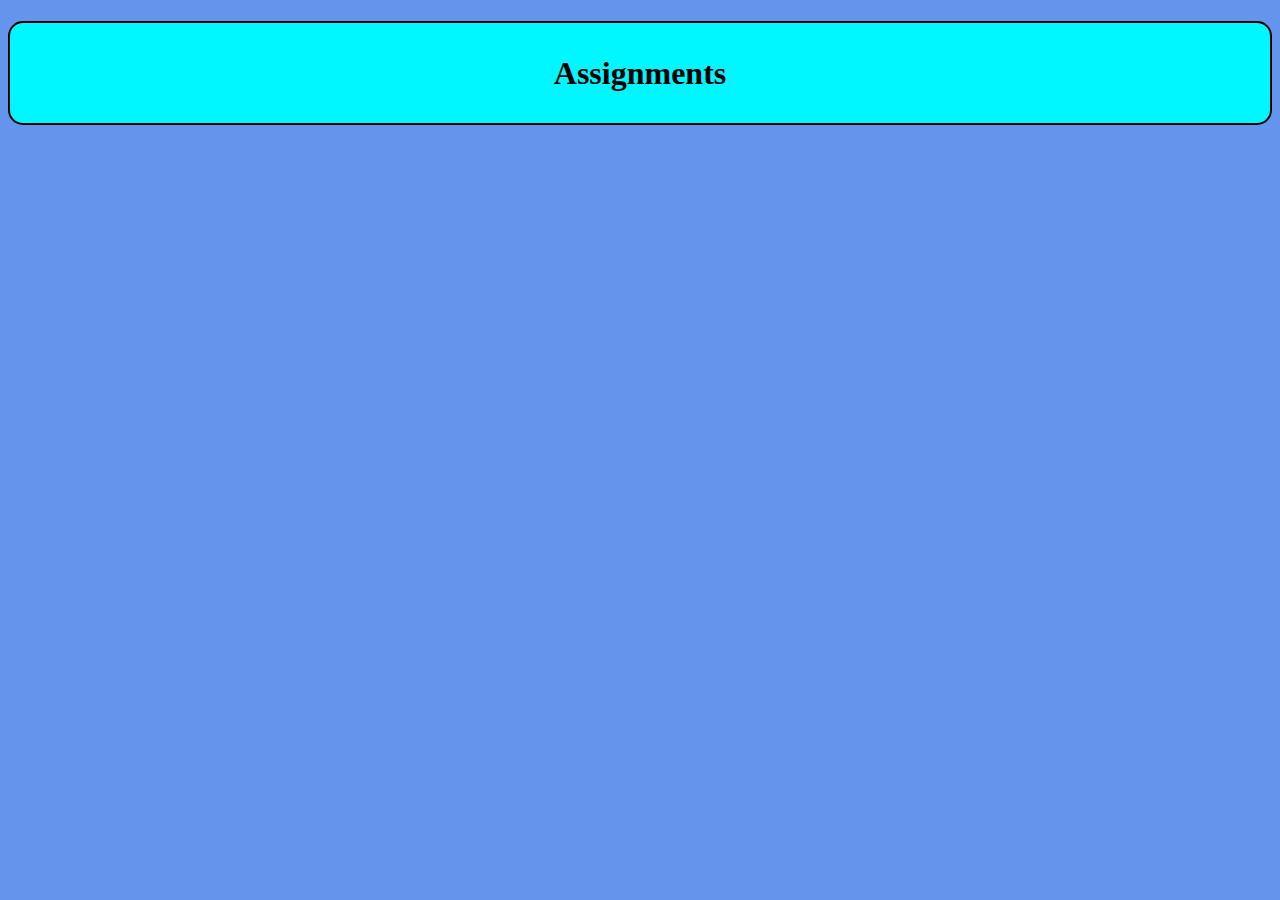
<file: assignments/index.html>
<!DOCTYPE html>
<html lang="en">
<head>
    <meta charset="UTF-8">
    <meta http-equiv="X-UA-Compatible" content="IE=edge">
    <meta name="viewport" content="width=device-width, initial-scale=1.0">
    <title>Assignment</title>
    <!-- <script src="assg1.js"></script> -->
    <!-- <script src="assg2.js"></script> -->
    <!-- <script src="Assg3.js"></script> -->
    <script src="assg4.js"></script>
    <style>
        h1{
            text-align: center;
            background-color: rgb(0, 247, 255);
            border-radius: 15px;
            line-height: 100px;
            border:2px solid black;

        }
        body{
            background-color: cornflowerblue;
        }
    </style>
</head>
<body>
   <h1> Assignments</h1>
</body>
</html>
</file>
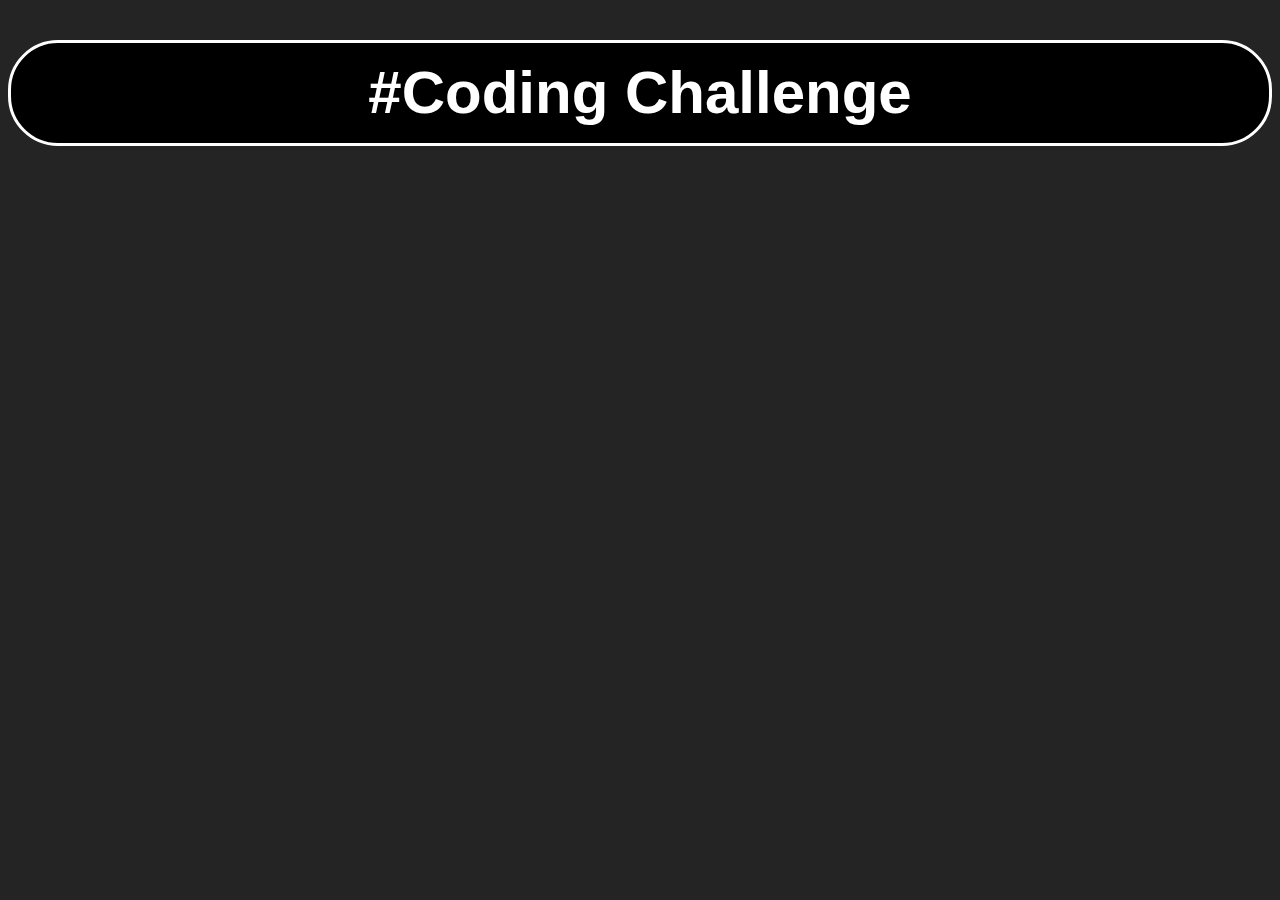
<file: coding_challanges/index.html>
<!DOCTYPE html>
<html lang="en">
<head>
    <meta charset="UTF-8">
    <meta http-equiv="X-UA-Compatible" content="IE=edge">
    <meta name="viewport" content="width=device-width, initial-scale=1.0">
    <link rel="stylesheet" href="style.css">
    <title>Coding challange</title>
    <!-- <script src="001.js"></script> -->
    <!-- <script src="002.js"></script> -->
    <!-- <script src="003.js"></script> -->
    <script src="004.js"></script>
</head>
<body>
    <h1>#Coding Challenge</h1>
</body>
</html>
</file>
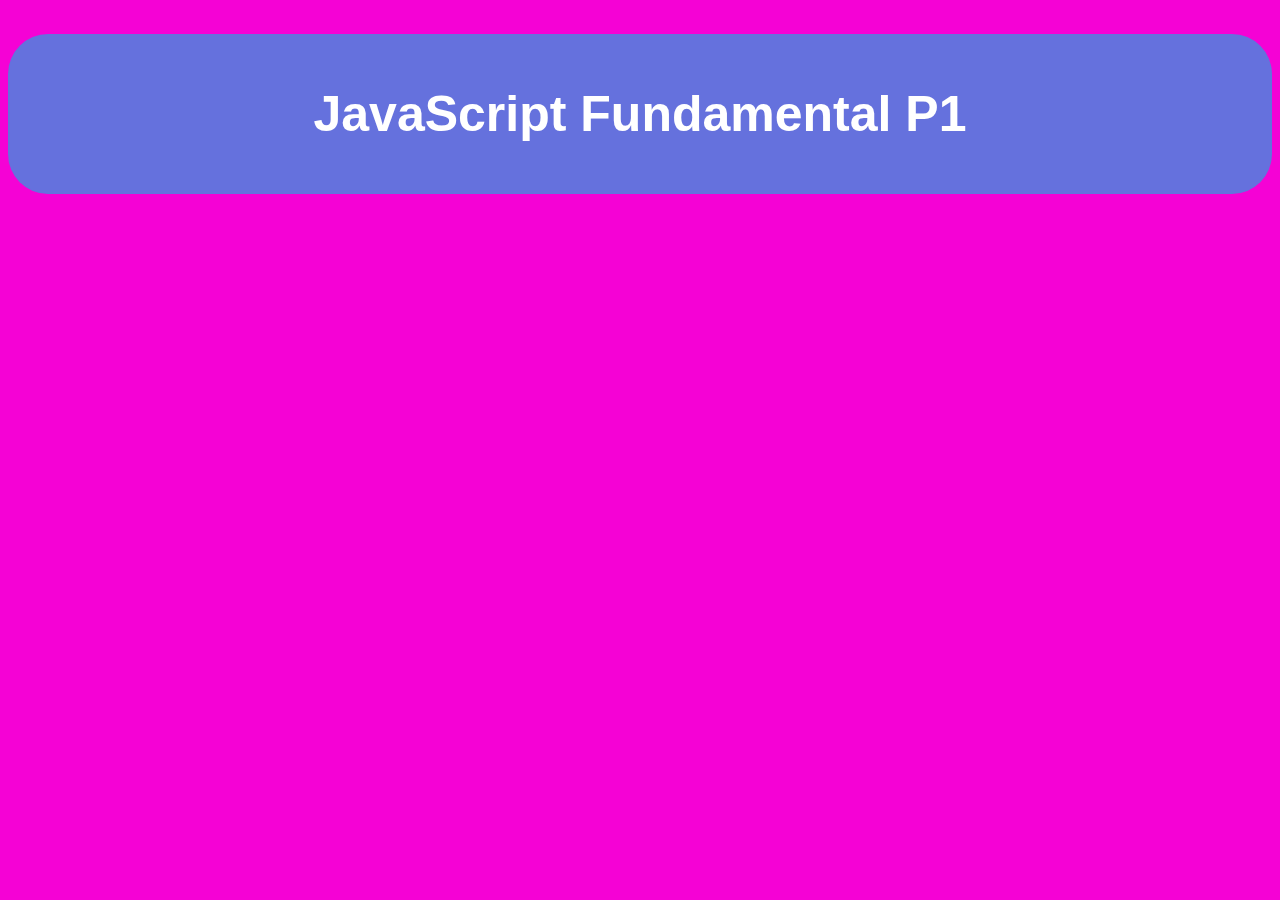
<file: module2/index.html>
<!DOCTYPE html>
<html lang="en">
<head>
    <meta charset="UTF-8">
    <meta http-equiv="X-UA-Compatible" content="IE=edge">
    <meta name="viewport" content="width=device-width, initial-scale=1.0">
    <title>Js Fundamental part1</title>
    <link rel="stylesheet" href="style.css">
    <!-- <script src="001.js"></script> -->
    <!-- <script src="002.js"></script> -->
    <!-- <script src="005.js"></script> -->
    <!-- <script src="009.js"></script> -->
    <!-- <script src="010.js"></script> -->
    <!-- <script src="011.js"></script> -->
    <!-- <script src="012.js"></script> -->
    <!-- <script src="013.js"></script> -->
    <!-- <script src="014.js"></script> -->
    <!-- <script src="015.js"></script> -->
    <!-- <script src="016.js"></script> -->
    <!-- <script src="017.js"></script> -->
    <!-- <script src="018,019.js"></script> -->
    <!-- <script src="020.js"></script> -->
    <!-- <script src="021.js"></script> -->
    <!-- <script src="022.js"></script> -->
    <!-- <script src="023.js"></script> -->
    <script src="024.js"></script>
</head>
<body>
    <h1>JavaScript Fundamental P1</h1>
    
</body>
</html>
</file>
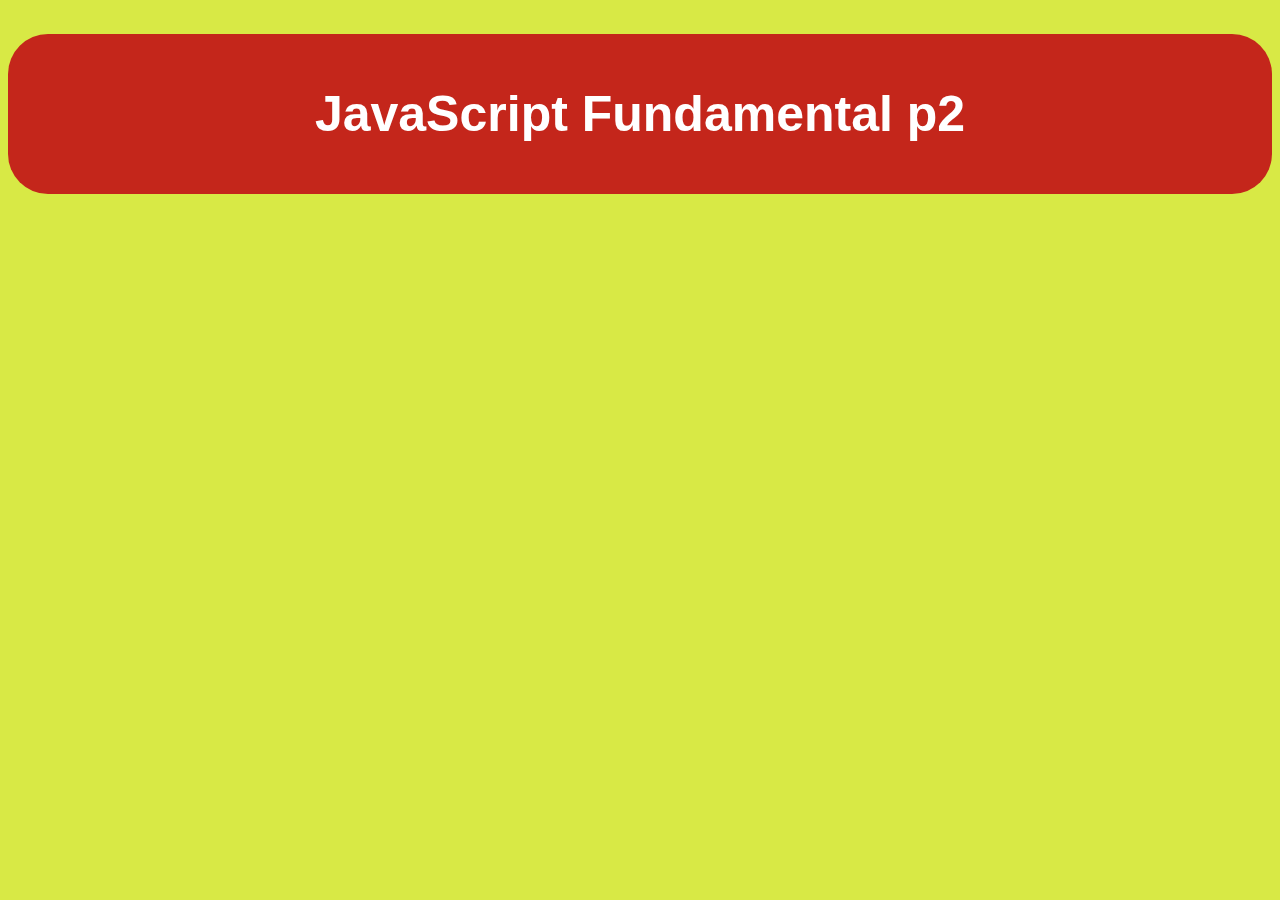
<file: module3/index.html>
<!DOCTYPE html>
<html lang="en">
    <head>
        <meta charset="UTF-8">
        <meta http-equiv="X-UA-Compatible" content="IE=edge">
        <meta name="viewport" content="width=device-width, initial-scale=1.0">
        <title>module 3</title>
        <link rel="stylesheet" href="style.css">
        <!-- <script src="001.js"></script> -->
        <!-- <script src="002.js"></script> -->
        <!-- <script src="003.js"></script> -->
        <!-- <script src="004.js"></script> -->
        <!-- <script src="005.js"></script> -->
        <!-- <script src="006.js"></script> -->
        <!-- <script src="007.js"></script> -->
        <!-- <script src="008.js"></script> -->
        <!-- <script src="009.js"></script> -->
        <!-- <script src="010.js"></script> -->
        <!-- <script src="011.js"></script> -->
        <!-- <script src="012.js"></script> -->
        <!-- <script src="013.js"></script> -->
        <!-- <script src="014.js"></script> -->
        <!-- <script src="015.js"></script> -->
        <!-- <script src="016.js"></script> -->
        <!-- <script src="017.js"></script> -->
        <!-- <script src="018.js"></script> -->
        <!-- <script src="019.js"></script> -->
        <script src="020.js"> </script>
    </head>
        <body>
        <h1>JavaScript Fundamental p2</h1>
    </body>
</html>
</file>
<file: coding_challanges/style.css>
body{
    background-color: rgba(19, 18, 18, 0.925);
    color:white;
}
h1{
    font-family: 'Lucida Sans', 'Lucida Sans Regular', 'Lucida Grande', 'Lucida Sans Unicode', Geneva, Verdana, sans-serif;
    background-color: black;
    font-size:60px;
    line-height: 100px;
    text-align: center;
    font-weight: 700
    ;
    border:3px solid white;
    border-radius: 50px;
}
</file>
<file: module2/style.css>
h1{
    background-color: rgb(101, 113, 221);
    text-align: center;
    font-family: sans-serif;
    font-size:50px;
    padding: 30px;
    color:white;
    line-height: 2;
    border-radius: 40px;
}
body{
    border-radius: 40px;
    background-color: rgb(245, 2, 213);
    
}
</file>
<file: module3/style.css>
h1{
    background-color: rgb(196, 38, 27);
    text-align: center;
    font-family: sans-serif;
    font-size:50px;
    padding: 30px;
    color:white;
    line-height: 2;
    border-radius: 40px;
}
body{
    border-radius: 40px;
    background-color: rgb(216, 233, 69);
    
}
</file>
